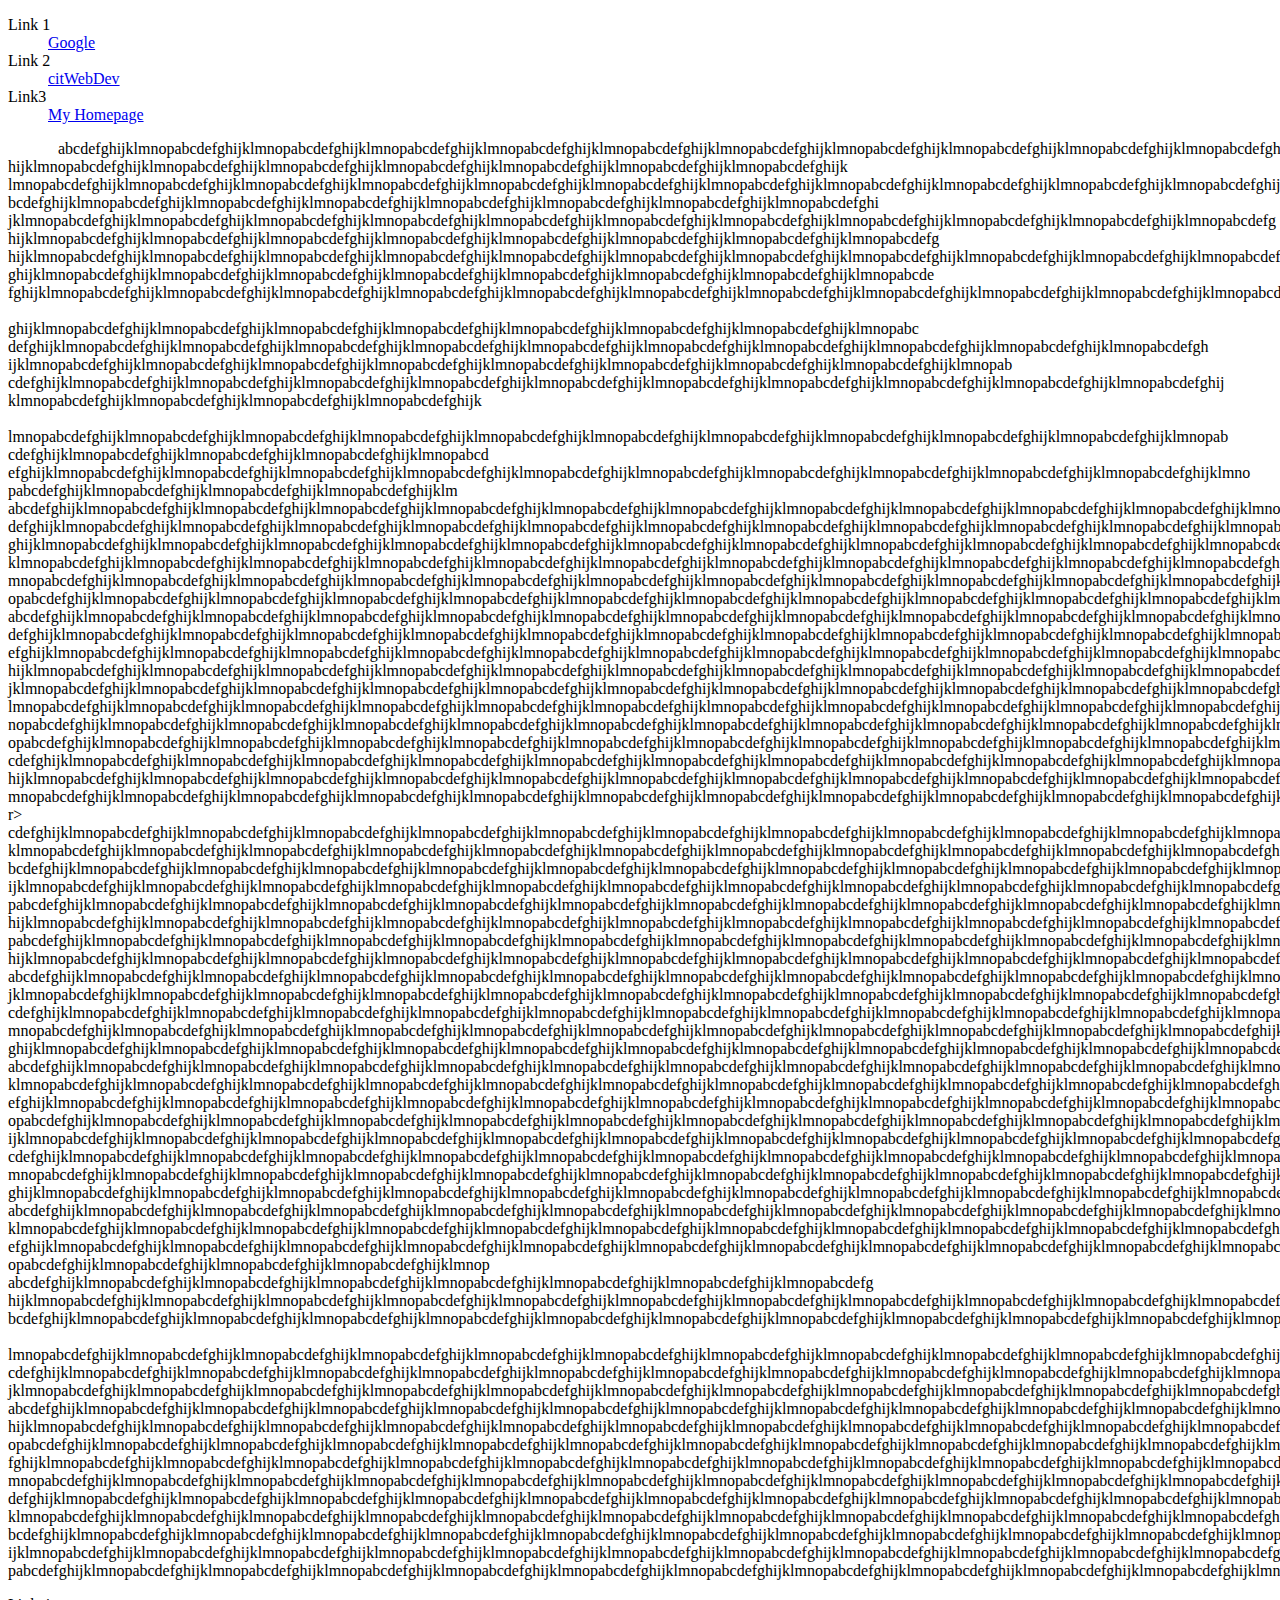
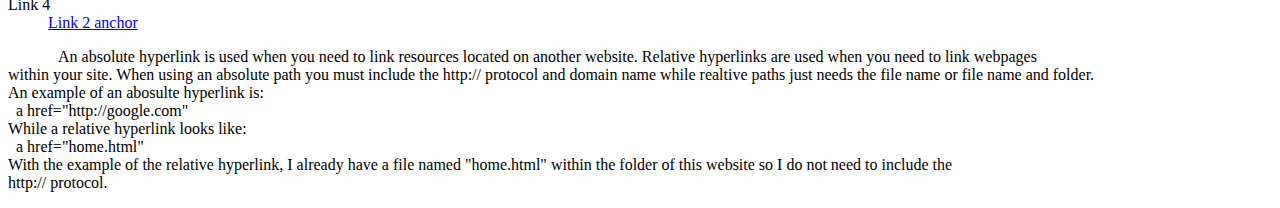
<file: website/index.html>
<!DOCTYPE html>
<!Erica Cooper>
<!CSCI1620>
<!Oct. 22nd, 2015>

<head>
<meta charset="utf-8">
<title>Exercise 2</title>
<style>p {
    text-indent: 50px;
}
</style>
</head>

<body>
<dl>
	<dt>Link 1</dt>
	<div id="Google_link">
		<dd><a href="http://www.google.com">Google <alt="google_link"></a></dd>

	<dt>Link 2</dt>
	<div id="anchor1">
		<dd><a href="http://citwebdev.cscc.edu" target="_blank">citWebDev <alt="anchor1"></a></dd>
	<dt>Link3</dt>
		<dd><a href="home.html">My Homepage</a></dd>
</dl>
<p>
 abcdefghijklmnopabcdefghijklmnopabcdefghijklmnopabcdefghijklmnopabcdefghijklmnopabcdefghijklmnopabcdefghijklmnopabcdefghijklmnopabcdefghijklmnopabcdefghijklmnopabcdefghijklmnopabcdefg<br>
hijklmnopabcdefghijklmnopabcdefghijklmnopabcdefghijklmnopabcdefghijklmnopabcdefghijklmnopabcdefghijklmnopabcdefghijk<br>
lmnopabcdefghijklmnopabcdefghijklmnopabcdefghijklmnopabcdefghijklmnopabcdefghijklmnopabcdefghijklmnopabcdefghijklmnopabcdefghijklmnopabcdefghijklmnopabcdefghijklmnopabcdefghijklmnopa<br>
bcdefghijklmnopabcdefghijklmnopabcdefghijklmnopabcdefghijklmnopabcdefghijklmnopabcdefghijklmnopabcdefghijklmnopabcdefghi<br>
jklmnopabcdefghijklmnopabcdefghijklmnopabcdefghijklmnopabcdefghijklmnopabcdefghijklmnopabcdefghijklmnopabcdefghijklmnopabcdefghijklmnopabcdefghijklmnopabcdefghijklmnopabcdefg<br>
hijklmnopabcdefghijklmnopabcdefghijklmnopabcdefghijklmnopabcdefghijklmnopabcdefghijklmnopabcdefghijklmnopabcdefghijklmnopabcdefg<br>
hijklmnopabcdefghijklmnopabcdefghijklmnopabcdefghijklmnopabcdefghijklmnopabcdefghijklmnopabcdefghijklmnopabcdefghijklmnopabcdefghijklmnopabcdefghijklmnopabcdefghijklmnopabcdef<br>
ghijklmnopabcdefghijklmnopabcdefghijklmnopabcdefghijklmnopabcdefghijklmnopabcdefghijklmnopabcdefghijklmnopabcdefghijklmnopabcde<br>
fghijklmnopabcdefghijklmnopabcdefghijklmnopabcdefghijklmnopabcdefghijklmnopabcdefghijklmnopabcdefghijklmnopabcdefghijklmnopabcdefghijklmnopabcdefghijklmnopabcdefghijklmnopabcdef<br>
<br>
ghijklmnopabcdefghijklmnopabcdefghijklmnopabcdefghijklmnopabcdefghijklmnopabcdefghijklmnopabcdefghijklmnopabcdefghijklmnopabc<br>
defghijklmnopabcdefghijklmnopabcdefghijklmnopabcdefghijklmnopabcdefghijklmnopabcdefghijklmnopabcdefghijklmnopabcdefghijklmnopabcdefghijklmnopabcdefghijklmnopabcdefgh<br>
ijklmnopabcdefghijklmnopabcdefghijklmnopabcdefghijklmnopabcdefghijklmnopabcdefghijklmnopabcdefghijklmnopabcdefghijklmnopabcdefghijklmnopab<br>
cdefghijklmnopabcdefghijklmnopabcdefghijklmnopabcdefghijklmnopabcdefghijklmnopabcdefghijklmnopabcdefghijklmnopabcdefghijklmnopabcdefghijklmnopabcdefghijklmnopabcdefghij<br>
klmnopabcdefghijklmnopabcdefghijklmnopabcdefghijklmnopabcdefghijk<br><br>

lmnopabcdefghijklmnopabcdefghijklmnopabcdefghijklmnopabcdefghijklmnopabcdefghijklmnopabcdefghijklmnopabcdefghijklmnopabcdefghijklmnopabcdefghijklmnopabcdefghijklmnopab<br>
cdefghijklmnopabcdefghijklmnopabcdefghijklmnopabcdefghijklmnopabcd<br>
efghijklmnopabcdefghijklmnopabcdefghijklmnopabcdefghijklmnopabcdefghijklmnopabcdefghijklmnopabcdefghijklmnopabcdefghijklmnopabcdefghijklmnopabcdefghijklmnopabcdefghijklmno<br>
pabcdefghijklmnopabcdefghijklmnopabcdefghijklmnopabcdefghijklm<br<
nopabcdefghijklmnopabcdefghijklmnopabcdefghijklmnopabcdefghijklmnopabcdefghijklmnopabcdefghijklmnopabcdefghijklmnopabcdefghijklmnopabcdefghijklmnopabcdefghijklmnopabcdefghijklmnop<br>
abcdefghijklmnopabcdefghijklmnopabcdefghijklmnopabcdefghijklmnopabcdefghijklmnopabcdefghijklmnopabcdefghijklmnopabcdefghijklmnopabcdefghijklmnopabcdefghijklmnopabcdefghijklmnopabc<br>
defghijklmnopabcdefghijklmnopabcdefghijklmnopabcdefghijklmnopabcdefghijklmnopabcdefghijklmnopabcdefghijklmnopabcdefghijklmnopabcdefghijklmnopabcdefghijklmnopabcdefghijklmnopabcdef<br>
ghijklmnopabcdefghijklmnopabcdefghijklmnopabcdefghijklmnopabcdefghijklmnopabcdefghijklmnopabcdefghijklmnopabcdefghijklmnopabcdefghijklmnopabcdefghijklmnopabcdefghijklmnopabcdefghij<br>
klmnopabcdefghijklmnopabcdefghijklmnopabcdefghijklmnopabcdefghijklmnopabcdefghijklmnopabcdefghijklmnopabcdefghijklmnopabcdefghijklmnopabcdefghijklmnopabcdefghijklmnopabcdefghijkl<br>
mnopabcdefghijklmnopabcdefghijklmnopabcdefghijklmnopabcdefghijklmnopabcdefghijklmnopabcdefghijklmnopabcdefghijklmnopabcdefghijklmnopabcdefghijklmnopabcdefghijklmnopabcdefghijklmn<br>
opabcdefghijklmnopabcdefghijklmnopabcdefghijklmnopabcdefghijklmnopabcdefghijklmnopabcdefghijklmnopabcdefghijklmnopabcdefghijklmnopabcdefghijklmnopabcdefghijklmnopabcdefghijklmnop<br>
abcdefghijklmnopabcdefghijklmnopabcdefghijklmnopabcdefghijklmnopabcdefghijklmnopabcdefghijklmnopabcdefghijklmnopabcdefghijklmnopabcdefghijklmnopabcdefghijklmnopabcdefghijklmnopabc<br>
defghijklmnopabcdefghijklmnopabcdefghijklmnopabcdefghijklmnopabcdefghijklmnopabcdefghijklmnopabcdefghijklmnopabcdefghijklmnopabcdefghijklmnopabcdefghijklmnopabcdefghijklmnopabcd<br>
efghijklmnopabcdefghijklmnopabcdefghijklmnopabcdefghijklmnopabcdefghijklmnopabcdefghijklmnopabcdefghijklmnopabcdefghijklmnopabcdefghijklmnopabcdefghijklmnopabcdefghijklmnopabcdefg<br>
hijklmnopabcdefghijklmnopabcdefghijklmnopabcdefghijklmnopabcdefghijklmnopabcdefghijklmnopabcdefghijklmnopabcdefghijklmnopabcdefghijklmnopabcdefghijklmnopabcdefghijklmnopabcdefghi<br>
jklmnopabcdefghijklmnopabcdefghijklmnopabcdefghijklmnopabcdefghijklmnopabcdefghijklmnopabcdefghijklmnopabcdefghijklmnopabcdefghijklmnopabcdefghijklmnopabcdefghijklmnopabcdefghijk<br>
lmnopabcdefghijklmnopabcdefghijklmnopabcdefghijklmnopabcdefghijklmnopabcdefghijklmnopabcdefghijklmnopabcdefghijklmnopabcdefghijklmnopabcdefghijklmnopabcdefghijklmnopabcdefghijklm<br>
nopabcdefghijklmnopabcdefghijklmnopabcdefghijklmnopabcdefghijklmnopabcdefghijklmnopabcdefghijklmnopabcdefghijklmnopabcdefghijklmnopabcdefghijklmnopabcdefghijklmnopabcdefghijklmn<br>
opabcdefghijklmnopabcdefghijklmnopabcdefghijklmnopabcdefghijklmnopabcdefghijklmnopabcdefghijklmnopabcdefghijklmnopabcdefghijklmnopabcdefghijklmnopabcdefghijklmnopabcdefghijklmnopab<br>
cdefghijklmnopabcdefghijklmnopabcdefghijklmnopabcdefghijklmnopabcdefghijklmnopabcdefghijklmnopabcdefghijklmnopabcdefghijklmnopabcdefghijklmnopabcdefghijklmnopabcdefghijklmnopabcdefg<br>
hijklmnopabcdefghijklmnopabcdefghijklmnopabcdefghijklmnopabcdefghijklmnopabcdefghijklmnopabcdefghijklmnopabcdefghijklmnopabcdefghijklmnopabcdefghijklmnopabcdefghijklmnopabcdefghijkl<br>
mnopabcdefghijklmnopabcdefghijklmnopabcdefghijklmnopabcdefghijklmnopabcdefghijklmnopabcdefghijklmnopabcdefghijklmnopabcdefghijklmnopabcdefghijklmnopabcdefghijklmnopabcdefghijklmnopab<br>
r>
cdefghijklmnopabcdefghijklmnopabcdefghijklmnopabcdefghijklmnopabcdefghijklmnopabcdefghijklmnopabcdefghijklmnopabcdefghijklmnopabcdefghijklmnopabcdefghijklmnopabcdefghijklmnopabcdefghij<br>
klmnopabcdefghijklmnopabcdefghijklmnopabcdefghijklmnopabcdefghijklmnopabcdefghijklmnopabcdefghijklmnopabcdefghijklmnopabcdefghijklmnopabcdefghijklmnopabcdefghijklmnopabcdefghijklmnopa<br>
bcdefghijklmnopabcdefghijklmnopabcdefghijklmnopabcdefghijklmnopabcdefghijklmnopabcdefghijklmnopabcdefghijklmnopabcdefghijklmnopabcdefghijklmnopabcdefghijklmnopabcdefghijklmnopabcdefgh<br>
ijklmnopabcdefghijklmnopabcdefghijklmnopabcdefghijklmnopabcdefghijklmnopabcdefghijklmnopabcdefghijklmnopabcdefghijklmnopabcdefghijklmnopabcdefghijklmnopabcdefghijklmnopabcdefghijklmno<br>
pabcdefghijklmnopabcdefghijklmnopabcdefghijklmnopabcdefghijklmnopabcdefghijklmnopabcdefghijklmnopabcdefghijklmnopabcdefghijklmnopabcdefghijklmnopabcdefghijklmnopabcdefghijklmnopabcdefg<br>
hijklmnopabcdefghijklmnopabcdefghijklmnopabcdefghijklmnopabcdefghijklmnopabcdefghijklmnopabcdefghijklmnopabcdefghijklmnopabcdefghijklmnopabcdefghijklmnopabcdefghijklmnopabcdefghijklmno<br>
pabcdefghijklmnopabcdefghijklmnopabcdefghijklmnopabcdefghijklmnopabcdefghijklmnopabcdefghijklmnopabcdefghijklmnopabcdefghijklmnopabcdefghijklmnopabcdefghijklmnopabcdefghijklmnopabcdefg<br>
hijklmnopabcdefghijklmnopabcdefghijklmnopabcdefghijklmnopabcdefghijklmnopabcdefghijklmnopabcdefghijklmnopabcdefghijklmnopabcdefghijklmnopabcdefghijklmnopabcdefghijklmnopabcdefghijklmnop<br>
abcdefghijklmnopabcdefghijklmnopabcdefghijklmnopabcdefghijklmnopabcdefghijklmnopabcdefghijklmnopabcdefghijklmnopabcdefghijklmnopabcdefghijklmnopabcdefghijklmnopabcdefghijklmnopabcdefghi<br>
jklmnopabcdefghijklmnopabcdefghijklmnopabcdefghijklmnopabcdefghijklmnopabcdefghijklmnopabcdefghijklmnopabcdefghijklmnopabcdefghijklmnopabcdefghijklmnopabcdefghijklmnopabcdefghijklmnopab<br>
cdefghijklmnopabcdefghijklmnopabcdefghijklmnopabcdefghijklmnopabcdefghijklmnopabcdefghijklmnopabcdefghijklmnopabcdefghijklmnopabcdefghijklmnopabcdefghijklmnopabcdefghijklmnopabcdefghijkl<br>
mnopabcdefghijklmnopabcdefghijklmnopabcdefghijklmnopabcdefghijklmnopabcdefghijklmnopabcdefghijklmnopabcdefghijklmnopabcdefghijklmnopabcdefghijklmnopabcdefghijklmnopabcdefghijklmnopabcdef<br>
ghijklmnopabcdefghijklmnopabcdefghijklmnopabcdefghijklmnopabcdefghijklmnopabcdefghijklmnopabcdefghijklmnopabcdefghijklmnopabcdefghijklmnopabcdefghijklmnopabcdefghijklmnopabcdefghijklmnop<br>
abcdefghijklmnopabcdefghijklmnopabcdefghijklmnopabcdefghijklmnopabcdefghijklmnopabcdefghijklmnopabcdefghijklmnopabcdefghijklmnopabcdefghijklmnopabcdefghijklmnopabcdefghijklmnopabcdefghij<br>
klmnopabcdefghijklmnopabcdefghijklmnopabcdefghijklmnopabcdefghijklmnopabcdefghijklmnopabcdefghijklmnopabcdefghijklmnopabcdefghijklmnopabcdefghijklmnopabcdefghijklmnopabcdefghijklmnopabcd<br>
efghijklmnopabcdefghijklmnopabcdefghijklmnopabcdefghijklmnopabcdefghijklmnopabcdefghijklmnopabcdefghijklmnopabcdefghijklmnopabcdefghijklmnopabcdefghijklmnopabcdefghijklmnopabcdefghijklmn<br>
opabcdefghijklmnopabcdefghijklmnopabcdefghijklmnopabcdefghijklmnopabcdefghijklmnopabcdefghijklmnopabcdefghijklmnopabcdefghijklmnopabcdefghijklmnopabcdefghijklmnopabcdefghijklmnopabcdefgh<br>
ijklmnopabcdefghijklmnopabcdefghijklmnopabcdefghijklmnopabcdefghijklmnopabcdefghijklmnopabcdefghijklmnopabcdefghijklmnopabcdefghijklmnopabcdefghijklmnopabcdefghijklmnopabcdefghijklmnopab<br>
cdefghijklmnopabcdefghijklmnopabcdefghijklmnopabcdefghijklmnopabcdefghijklmnopabcdefghijklmnopabcdefghijklmnopabcdefghijklmnopabcdefghijklmnopabcdefghijklmnopabcdefghijklmnopabcdefghijkl<br>
mnopabcdefghijklmnopabcdefghijklmnopabcdefghijklmnopabcdefghijklmnopabcdefghijklmnopabcdefghijklmnopabcdefghijklmnopabcdefghijklmnopabcdefghijklmnopabcdefghijklmnopabcdefghijklmnopabcdef<br>
ghijklmnopabcdefghijklmnopabcdefghijklmnopabcdefghijklmnopabcdefghijklmnopabcdefghijklmnopabcdefghijklmnopabcdefghijklmnopabcdefghijklmnopabcdefghijklmnopabcdefghijklmnopabcdefghijklmnop<br>
abcdefghijklmnopabcdefghijklmnopabcdefghijklmnopabcdefghijklmnopabcdefghijklmnopabcdefghijklmnopabcdefghijklmnopabcdefghijklmnopabcdefghijklmnopabcdefghijklmnopabcdefghijklmnopabcdefghij<br>
klmnopabcdefghijklmnopabcdefghijklmnopabcdefghijklmnopabcdefghijklmnopabcdefghijklmnopabcdefghijklmnopabcdefghijklmnopabcdefghijklmnopabcdefghijklmnopabcdefghijklmnopabcdefghijklmnopabcd<br>
efghijklmnopabcdefghijklmnopabcdefghijklmnopabcdefghijklmnopabcdefghijklmnopabcdefghijklmnopabcdefghijklmnopabcdefghijklmnopabcdefghijklmnopabcdefghijklmnopabcdefghijklmnopabcdefghijklmn<br>
opabcdefghijklmnopabcdefghijklmnopabcdefghijklmnopabcdefghijklmnop abcdefghijklmnopabcdefghijklmnopabcdefghijklmnopabcdefghijklmnopabcdefghijklmnopabcdefghijklmnopabcdefghijklmnopabcdefg<br>
hijklmnopabcdefghijklmnopabcdefghijklmnopabcdefghijklmnopabcdefghijklmnopabcdefghijklmnopabcdefghijklmnopabcdefghijklmnopabcdefghijklmnopabcdefghijklmnopabcdefghijklmnopabcdefghijklmnopa<br>
bcdefghijklmnopabcdefghijklmnopabcdefghijklmnopabcdefghijklmnopabcdefghijklmnopabcdefghijklmnopabcdefghijklmnopabcdefghijklmnopabcdefghijklmnopabcdefghijklmnopabcdefghijklmnopabcdefghijk<br>
<br>
lmnopabcdefghijklmnopabcdefghijklmnopabcdefghijklmnopabcdefghijklmnopabcdefghijklmnopabcdefghijklmnopabcdefghijklmnopabcdefghijklmnopabcdefghijklmnopabcdefghijklmnopabcdefghijklmnopab<br>
cdefghijklmnopabcdefghijklmnopabcdefghijklmnopabcdefghijklmnopabcdefghijklmnopabcdefghijklmnopabcdefghijklmnopabcdefghijklmnopabcdefghijklmnopabcdefghijklmnopabcdefghijklmnopabcdefghi<br>
jklmnopabcdefghijklmnopabcdefghijklmnopabcdefghijklmnopabcdefghijklmnopabcdefghijklmnopabcdefghijklmnopabcdefghijklmnopabcdefghijklmnopabcdefghijklmnopabcdefghijklmnopabcdefghijklmnop<br>
abcdefghijklmnopabcdefghijklmnopabcdefghijklmnopabcdefghijklmnopabcdefghijklmnopabcdefghijklmnopabcdefghijklmnopabcdefghijklmnopabcdefghijklmnopabcdefghijklmnopabcdefghijklmnopabcdefg<br>
hijklmnopabcdefghijklmnopabcdefghijklmnopabcdefghijklmnopabcdefghijklmnopabcdefghijklmnopabcdefghijklmnopabcdefghijklmnopabcdefghijklmnopabcdefghijklmnopabcdefghijklmnopabcdefghijklmn<br>
opabcdefghijklmnopabcdefghijklmnopabcdefghijklmnopabcdefghijklmnopabcdefghijklmnopabcdefghijklmnopabcdefghijklmnopabcdefghijklmnopabcdefghijklmnopabcdefghijklmnopabcdefghijklmnopabcde<br>
fghijklmnopabcdefghijklmnopabcdefghijklmnopabcdefghijklmnopabcdefghijklmnopabcdefghijklmnopabcdefghijklmnopabcdefghijklmnopabcdefghijklmnopabcdefghijklmnopabcdefghijklmnopabcdefghijkl<br>
mnopabcdefghijklmnopabcdefghijklmnopabcdefghijklmnopabcdefghijklmnopabcdefghijklmnopabcdefghijklmnopabcdefghijklmnopabcdefghijklmnopabcdefghijklmnopabcdefghijklmnopabcdefghijklmnopabc<br>
defghijklmnopabcdefghijklmnopabcdefghijklmnopabcdefghijklmnopabcdefghijklmnopabcdefghijklmnopabcdefghijklmnopabcdefghijklmnopabcdefghijklmnopabcdefghijklmnopabcdefghijklmnopabcdefghij<br>
klmnopabcdefghijklmnopabcdefghijklmnopabcdefghijklmnopabcdefghijklmnopabcdefghijklmnopabcdefghijklmnopabcdefghijklmnopabcdefghijklmnopabcdefghijklmnopabcdefghijklmnopabcdefghijklmnopa<br>
bcdefghijklmnopabcdefghijklmnopabcdefghijklmnopabcdefghijklmnopabcdefghijklmnopabcdefghijklmnopabcdefghijklmnopabcdefghijklmnopabcdefghijklmnopabcdefghijklmnopabcdefghijklmnopabcdefgh<br>
ijklmnopabcdefghijklmnopabcdefghijklmnopabcdefghijklmnopabcdefghijklmnopabcdefghijklmnopabcdefghijklmnopabcdefghijklmnopabcdefghijklmnopabcdefghijklmnopabcdefghijklmnopabcdefghijklmno<br>
pabcdefghijklmnopabcdefghijklmnopabcdefghijklmnopabcdefghijklmnopabcdefghijklmnopabcdefghijklmnopabcdefghijklmnopabcdefghijklmnopabcdefghijklmnopabcdefghijklmnopabcdefghijklmnopabcdef</p>

<dl>
<dt>Link 4</dt>
	<dd><a href="#anchor1">Link 2 anchor</a></dd>
</dl>

<p>An absolute hyperlink is used when you need to link resources located on another website. Relative hyperlinks are used when you need to link webpages <br>
within your site. When using an absolute path you must include the http:// protocol and domain name while realtive paths just needs the file name or file name and folder.<br>
An example of an abosulte hyperlink is:<br>
  &nbsp a href="http://google.com"</a><br>
While a relative hyperlink looks like:<br>
  &nbsp a href="home.html"</a><br>
With the example of the relative hyperlink, I already have a file named "home.html" within the folder of this website so I do not need to include the<br>
http:// protocol.</p>
</body>
</html>
</file>
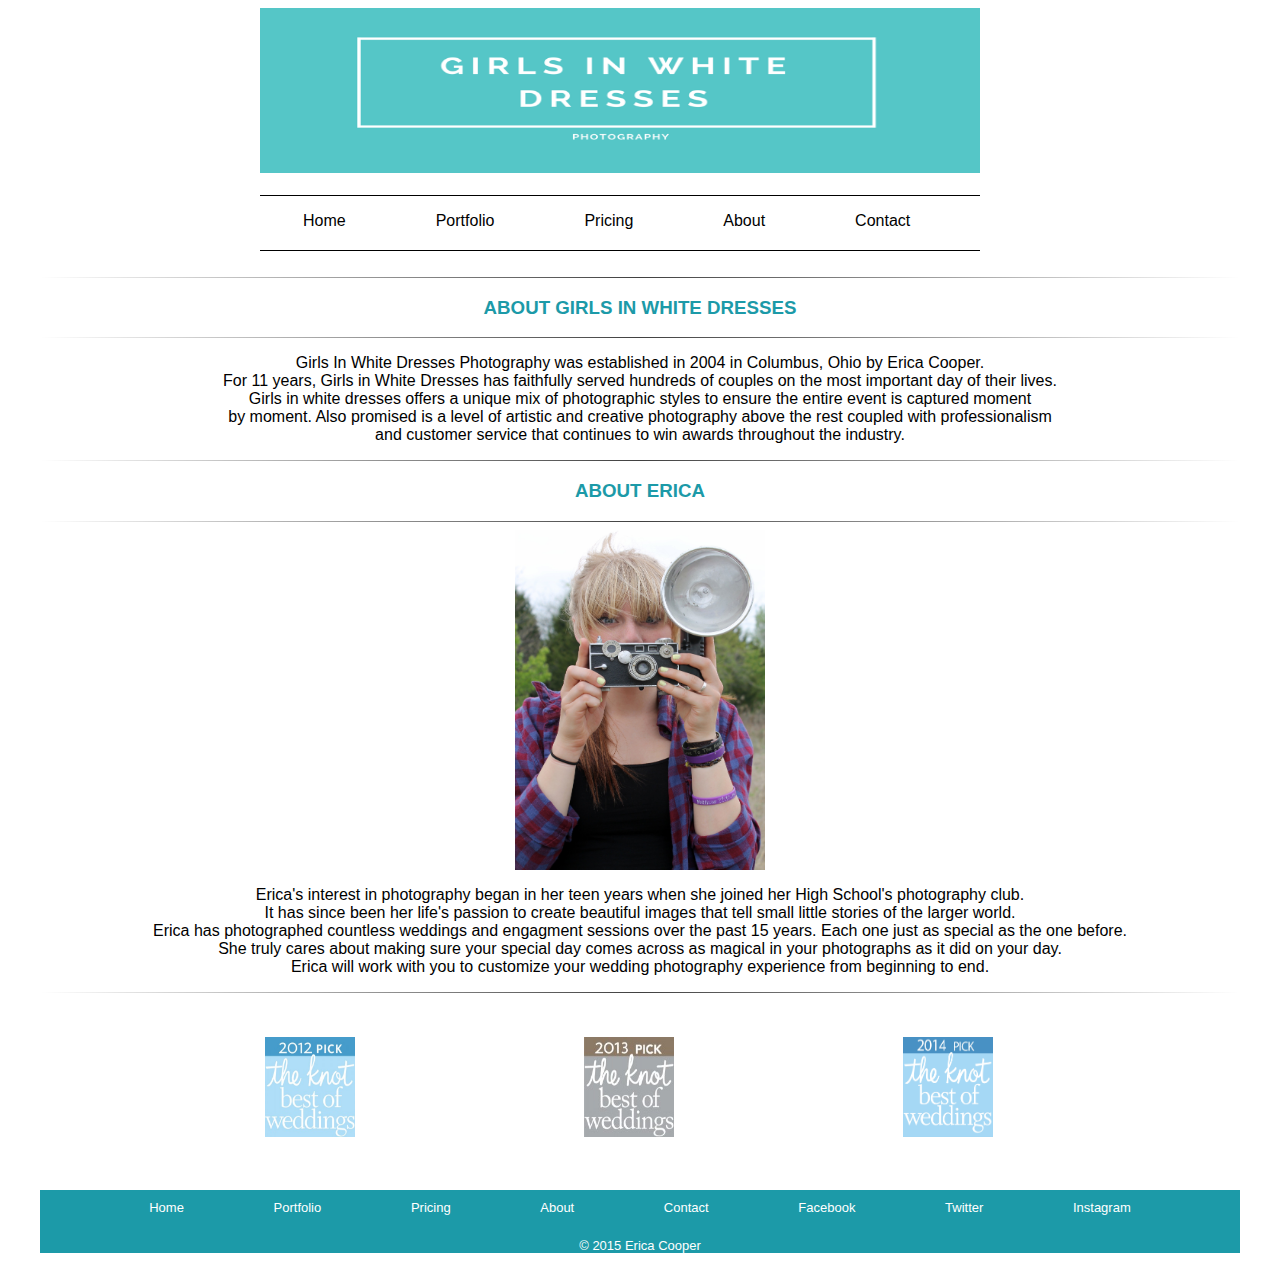
<file: website/about.html>
<!DOCTYPE html>
<head>
<meta charset="UTF-8">
<title>Project6</title>
<link rel="stylesheet" href="css/main.css">
</head>
<body>
<div class="wrapper">

		<div id="banner"><img src="images/Banner2.png"style="width:720px;height:165px;"></div><br>
		
<div id="navbar">
		
	<ul>
		<li><a href="home.html">Home</a></li>
		<li><a href="portfolio.html">Portfolio</a></li>
		<li><a href="pricing.html">Pricing</a></li>
		<li><a href="about.html">About</a></li>
		<li><a href="contact.html">Contact</a></li>
	</ul>
</div>
<br/>
<hr>
<div id="about"><h3>About Girls in White Dresses</h3></div>
<hr>
<div id="p4"><p>Girls In White Dresses Photography was established in 2004 in Columbus, Ohio by Erica Cooper.<br>
For 11 years, Girls in White Dresses has faithfully served hundreds of couples on the most important day of their lives.<br>
Girls in white dresses offers a unique mix of photographic styles to ensure the entire event is captured moment<br>
by moment. Also promised is a level of artistic and creative photography above the rest coupled with professionalism <br>
and customer service that continues to win awards throughout the industry.</p></div>
<hr>
<div id="about"><h3> About Erica</h3></div>
<hr>
<div id="aboutpic"><img src="images/erica2.jpg"></div>
<div id="p4"><p>Erica's interest in photography began in her teen years when she joined her High School's photography club.<br>
It has since been her life's passion to create beautiful images that tell small little stories of the larger world.<br>
Erica has photographed countless weddings and engagment sessions over the past 15 years. Each one just as special as the one before. <br>
She truly cares about making sure your special day comes across as magical in your photographs as it did on your day.<br>
Erica will work with you to customize your wedding photography experience from beginning to end.</p></div>
<hr>
<br/>
<br/>
<div id="knot">
<img src="images/knot2012.jpg">
<img src="images/knot2013.jpg">
<img src="images/knot2014.jpg">
</div>
<br/>
<br/>
<div class="footer">
<div id="footerbar">
	<ul>
		<li><a href="home.html">Home</a></li>
		<li><a href="portfolio.html">Portfolio</a></li>
		<li><a href="pricing.html">Pricing</a></li>
		<li><a href="about.html">About</a></li>
		<li><a href="contact.html">Contact</a></li>
		<li><a href="http://www.facebook.com" target="_blank">Facebook</a></li>
		<li><a href="http://www.twitter.com" target="_blank">Twitter</a></li>
		<li><a href="http://www.instagram.com" target="_blank">Instagram</a></li>
	</ul>
<p>&copy 2015 Erica Cooper</p>
</div>
</div>

</div>
</body>
</file>
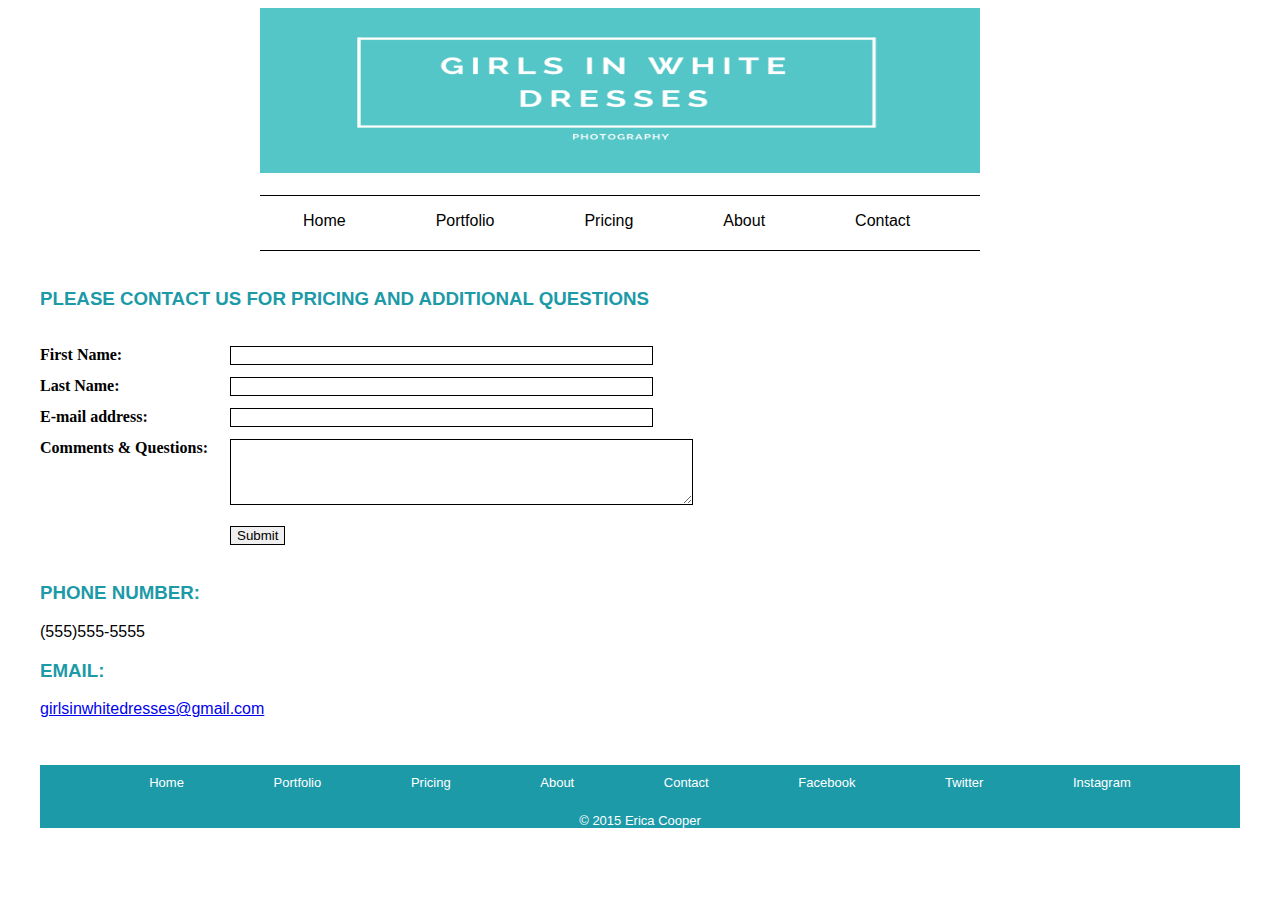
<file: website/contact.html>
<!DOCTYPE html>
<head>
<meta charset="UTF-8">
<title>Project6</title>
<link rel="stylesheet" href="css/main.css">
</head>
<body>

<div class="wrapper">

		<div id="banner"><img src="images/Banner2.png"style="width:720px;height:165px;"></div><br>
		
<div id="navbar">
		
	<ul>
		<li><a href="home.html">Home</a></li>
		<li><a href="portfolio.html">Portfolio</a></li>
		<li><a href="pricing.html">Pricing</a></li>
		<li><a href="about.html">About</a></li>
		<li><a href="contact.html">Contact</a></li>
	</ul>
</div>
<br/>
<h3>Please contact us for pricing and additional questions</h3>
</br>

<form Action="#" method="Post">
    <div class="formlabel">First Name: </div>
    <div  class="formfield"><input type="text" name="name" size="50" /></div>
	
	<div class="formlabel">Last Name: </div>
    <div  class="formfield"><input type="text" name="name" size="50" /></div>

    <div class="formlabel">E-mail address: </div>
    <div class="formfield"><input type="text" name="email" size="50" /></div>
	   
	
    <div class="formlabel">Comments & Questions: </div>
    <div class="formfield">
      <textarea name="comments" rows="4" cols="55"></textarea>
    </div>
<br><br><br><br><br><br><br><br><br><br>
	<div class="submit"><input type="submit" value="Submit"></div>
	
</form>

<br>
<h3>Phone Number:</h3> <p>(555)555-5555</p>
<h3>Email:</h3> <p><a href="mailto:girlsinwhitedresses@gmail.com">girlsinwhitedresses@gmail.com</a></p>
<br/>   


<div class="footer">
<div id="footerbar">
	<ul>
		<li><a href="home.html">Home</a></li>
		<li><a href="portfolio.html">Portfolio</a></li>
		<li><a href="pricing.html">Pricing</a></li>
		<li><a href="about.html">About</a></li>
		<li><a href="contact.html">Contact</a></li>
		<li><a href="http://www.facebook.com" target="_blank">Facebook</a></li>
		<li><a href="http://www.twitter.com" target="_blank">Twitter</a></li>
		<li><a href="http://www.instagram.com" target="_blank">Instagram</a></li>
	</ul>
<p>&copy 2015 Erica Cooper</p>
</div>
</div>

</div>
</body>
</html>
</file>
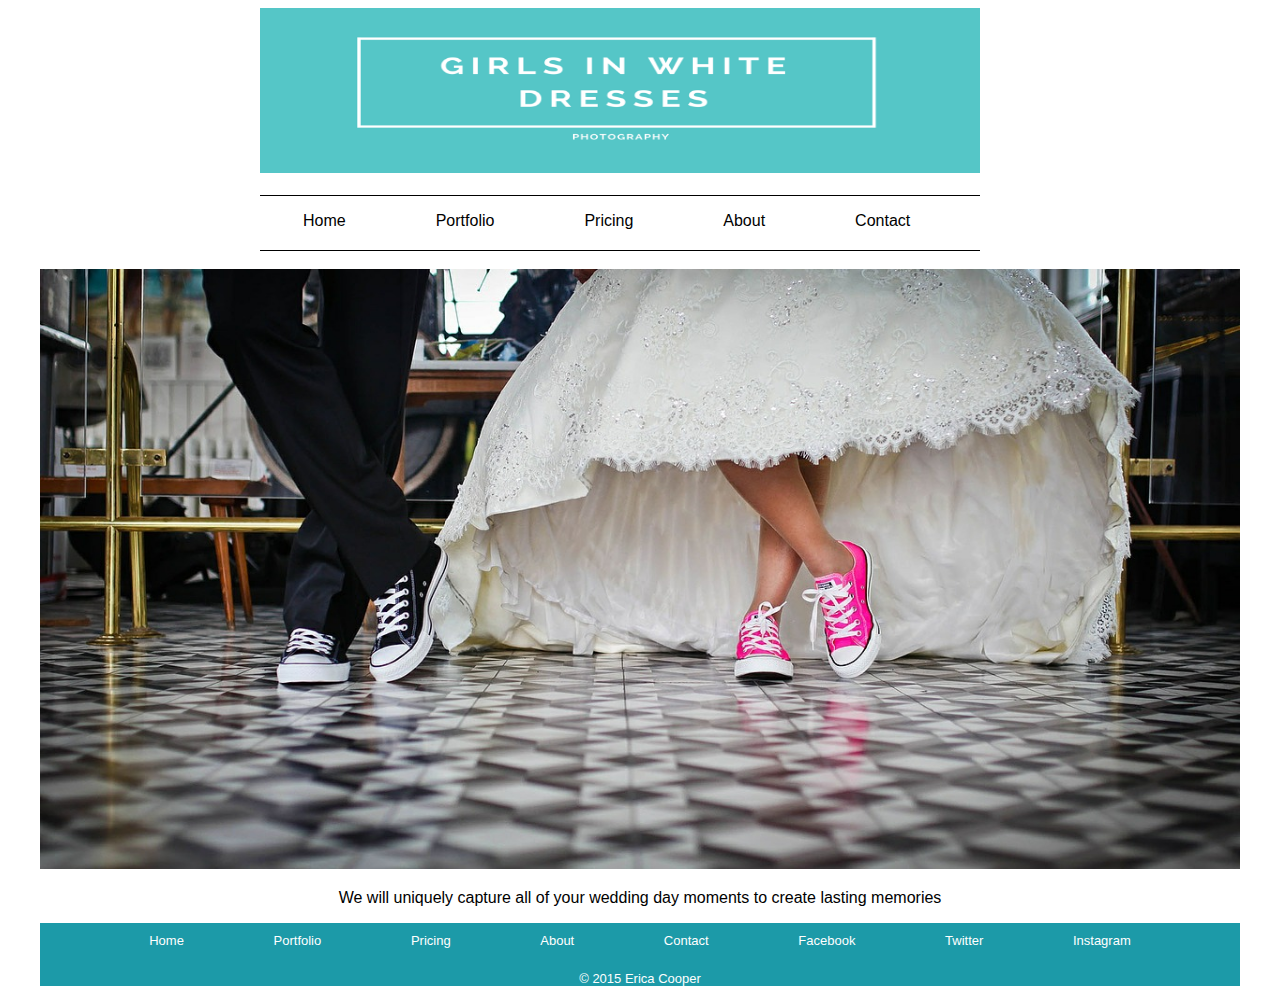
<file: website/home.html>
<!DOCTYPE html>
<head>
<meta charset="UTF-8">
<title>Project6</title>
<link rel="stylesheet" href="css/main.css">
</head>
<body>
<div class="wrapper">

		<div id="banner"><img src="images/Banner2.png"></div><br>
		
<div id="navbar">
		
	<ul>
		<li><a href="home.html">Home</a></li>
		<li><a href="portfolio.html">Portfolio</a></li>
		<li><a href="pricing.html">Pricing</a></li>
		<li><a href="about.html">About</a></li>
		<li><a href="contact.html">Contact</a></li>
	</ul>
</div>
<br/>

<div id="homepic"><img src="images/homepic.jpg"></div>

<div id="p1"><p> We will uniquely capture all of your wedding day moments to create lasting memories </p></div>

<div class="footer">
<div id="footerbar">
	<ul>
		<li><a href="home.html">Home</a></li>
		<li><a href="portfolio.html">Portfolio</a></li>
		<li><a href="pricing.html">Pricing</a></li>
		<li><a href="about.html">About</a></li>
		<li><a href="contact.html">Contact</a></li>
		<li><a href="http://www.facebook.com" target="_blank">Facebook</a></li>
		<li><a href="http://www.twitter.com" target="_blank">Twitter</a></li>
		<li><a href="http://www.instagram.com" target="_blank">Instagram</a></li>
	</ul>
<p>&copy 2015 Erica Cooper</p>
</div>
</div>

</div>
</body>
</html>
</file>
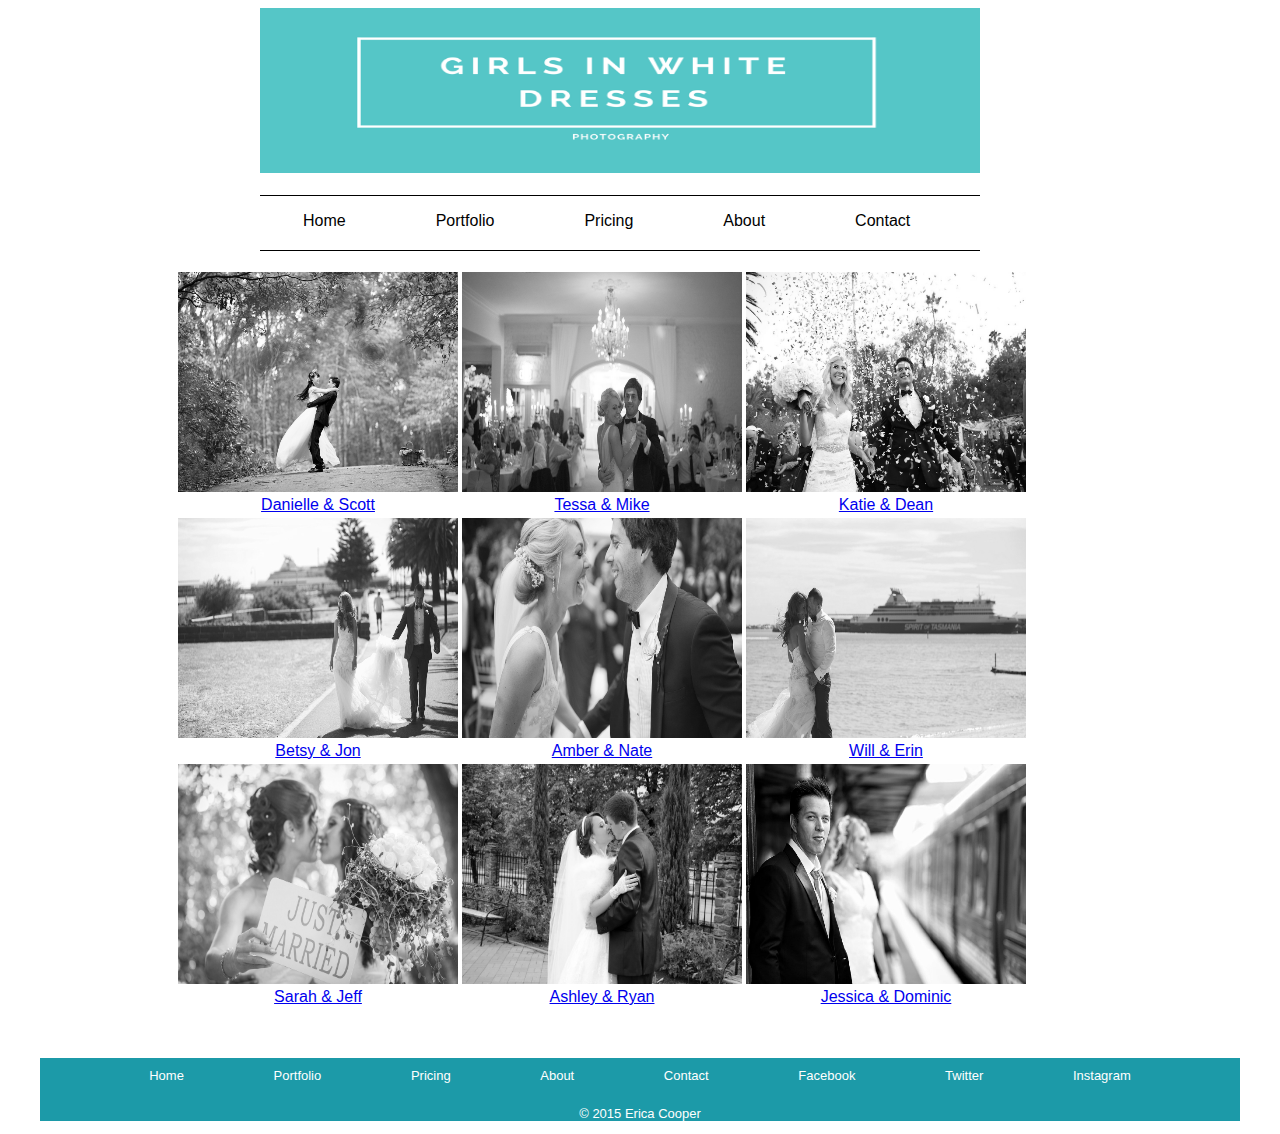
<file: website/portfolio.html>
<!DOCTYPE html>
<head>
<meta charset="UTF-8">
<title>Project6</title>
<link rel="stylesheet" href="css/main.css"
</head>
<body>

<div class="wrapper">

	<div id="banner"><img src="images/Banner2.png"style="width:720px;height:165px;"></div><br>
	
<div id="navbar">
		
	<ul>
		<li><a href="home.html">Home</a></li>
		<li><a href="portfolio.html">Portfolio</a></li>
		<li><a href="pricing.html">Pricing</a></li>
		<li><a href="about.html">About</a></li>
		<li><a href="contact.html">Contact</a></li>
	</ul>
</div>
<br>
	

<table>


<tr>

<td>
<img src="images/portfolio1.jpg"style="margin-left: 135px">
<br />
<div id="portfolio"><a href="https://www.google.com/?gws_rd=ssl#q=weddingphotos" target="_blank">Danielle & Scott</a></div>
</td>

<td>
<img src="images/portfolio7.jpg">
<br />
<a href="https://www.google.com/?gws_rd=ssl#q=weddingphotos" target="_blank">Tessa & Mike</a>
</td>

<td>
<img src="images/portfolio3.jpg">
<br />
<a href="https://www.google.com/?gws_rd=ssl#q=weddingphotos" target="_blank">Katie & Dean</a>
</td>
</tr>


<tr>

<td>
<img src="images/portfolio4.jpg"style="margin-left: 135px">
<br />
<div id="portfolio"><a href="https://www.google.com/?gws_rd=ssl#q=weddingphotos" target="_blank">Betsy & Jon</a></div>
</td>

<td>
<img src="images/portfolio5.jpg">
<br />
<a href="https://www.google.com/?gws_rd=ssl#q=weddingphotos" target="_blank">Amber & Nate</a>
</td>

<td>
<img src="images/portfolio6.jpg">
<br />
<a href="https://www.google.com/?gws_rd=ssl#q=weddingphotos" target="_blank">Will & Erin</a>
</td>
</tr>


<tr>

<td>
<img src="images/portfolio2.jpg" style="margin-left: 135px">
<br />
<div id="portfolio"><a href="https://www.google.com/?gws_rd=ssl#q=weddingphotos" target="_blank">Sarah & Jeff</a></div>
</td>

<td>
<img src="images/portfolio8.jpg">
<br />
<a href="https://www.google.com/?gws_rd=ssl#q=weddingphotos" target="_blank">Ashley & Ryan</a>
</td>

<td>
<img src="images/portfolio9.jpg">
<br/>
<a href="https://www.google.com/?gws_rd=ssl#q=weddingphotos" target="_blank">Jessica & Dominic</a>
</td>
</tr>
</table>

<br/>
<br/>


<div class="footer">
<div id="footerbar">
	<ul>
		<li><a href="home.html">Home</a></li>
		<li><a href="portfolio.html">Portfolio</a></li>
		<li><a href="pricing.html">Pricing</a></li>
		<li><a href="about.html">About</a></li>
		<li><a href="contact.html">Contact</a></li>
		<li><a href="http://www.facebook.com" target="_blank">Facebook</a></li>
		<li><a href="http://www.twitter.com" target="_blank">Twitter</a></li>
		<li><a href="http://www.instagram.com" target="_blank">Instagram</a></li>
	</ul>
<p>&copy 2015 Erica Cooper</p>
</div>
</div>

</div>
</body>
</html>
</file>
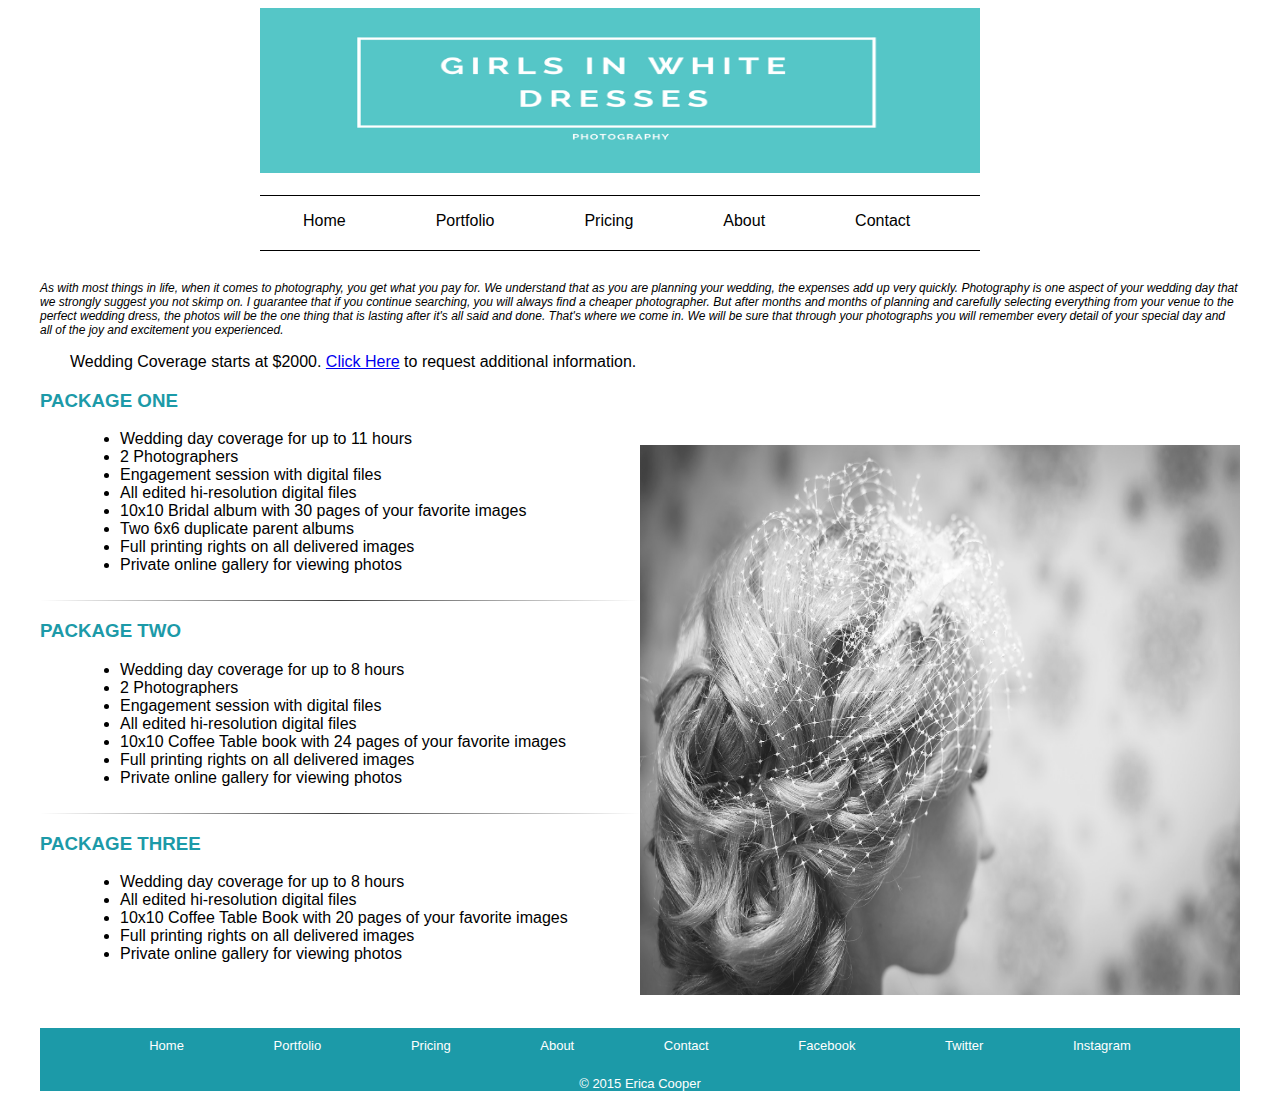
<file: website/pricing.html>
<!DOCTYPE html>
<head>
<meta charset="UTF-8">
<title>Project6</title>
<link rel="stylesheet" href="css/main.css"
</head>
<body>
<div class="wrapper">

		<div id="banner"><img src="images/Banner2.png"style="width:720px;height:165px;"></div><br>
		
<div id="navbar">
		
	<ul>
		<li><a href="home.html">Home</a></li>
		<li><a href="portfolio.html">Portfolio</a></li>
		<li><a href="pricing.html">Pricing</a></li>
		<li><a href="about.html">About</a></li>
		<li><a href="contact.html">Contact</a></li>
	</ul>
</div>
<br/>

<div id="p3"><p>As with most things in life, when it comes to photography, you get what you pay for.   We understand that as you are planning your wedding, the expenses add up very quickly.  Photography is one aspect of your wedding day that we strongly suggest you not skimp on.  I guarantee that if you continue searching, you will always find a cheaper photographer.  But after months and months of planning and carefully selecting everything from your venue to the perfect wedding dress, the photos will be the one thing that is lasting after it's all said and done.  That's where we come in.  We will be sure that through your photographs you will remember every detail of your special day and all of the joy and excitement you experienced.</p></div>
<div id="p2"><p> Wedding Coverage starts at $2000. <a href="Contact.html">Click Here</a> to request additional information.</p></div>
<dl>
<div id="content">
<img src="images/pricingpic.jpg">
	<dt><h3>Package One</h3></dt> 
	</div>
		<dd><ul>
			<li> Wedding day coverage for up to 11 hours</li>
   			<li> 2 Photographers</li>
    			<li> Engagement session with digital files</li>
    			<li> All edited hi-resolution digital files</li>
    			<li> 10x10 Bridal album with 30 pages of your favorite images</li>
    			<li> Two 6x6 duplicate parent albums</li>
   			<li> Full printing rights on all delivered images</li>
   			<li> Private online gallery for viewing photos</li></dd>
		</ul></dd>
		<br/>
		<hr>
	<dt><h3>Package Two</h3></dt> 
		<dd><ul>
			<li> Wedding day coverage for up to 8 hours</li> 
   			<li> 2 Photographers</li> 
    			<li> Engagement session with digital files</li> 
    			<li> All edited hi-resolution digital files</li> 
    			<li> 10x10 Coffee Table book with 24 pages of your favorite images</li> 
    			<li> Full printing rights on all delivered images</li> 
   			<li> Private online gallery for viewing photos</li> 
		</ul></dd>
		<br/>
		<hr>
	<dt><h3>Package Three</h3></dt>
		<dd><ul>   
    			<li> Wedding day coverage for up to 8 hours</li>
  			<li>  All edited hi-resolution digital files</li> 
   			<li>  10x10 Coffee Table Book with 20 pages of your favorite images</li> 
  			<li>  Full printing rights on all delivered images</li> 
  			<li>  Private online gallery for viewing photos</li> 
		</ul></dd>
</dl>
<br/>
<br/>
<div class="footer">
<div id="footerbar">
	<ul>
		<li><a href="home.html">Home</a></li>
		<li><a href="portfolio.html">Portfolio</a></li>
		<li><a href="pricing.html">Pricing</a></li>
		<li><a href="about.html">About</a></li>
		<li><a href="contact.html">Contact</a></li>
		<li><a href="http://www.facebook.com" target="_blank">Facebook</a></li>
		<li><a href="http://www.twitter.com" target="_blank">Twitter</a></li>
		<li><a href="http://www.instagram.com" target="_blank">Instagram</a></li>
	</ul>
<p>&copy 2015 Erica Cooper</p>
</div>
</div>

</div>
</body>
</html>
</file>
<file: website/css/main.css>
.wrapper { 
		width:1200px; margin:auto; 
		}

#navbar {border-top: 1px solid black;
		border-bottom: 1px solid black;
		margin-left: 220px;
		width: 720px;}
		

#navbar ul {
    list-style-type: none;
    margin-bottom: 20px;
    padding: 0;
	}

#navbar li {
	font-family: Arial;
    display: inline;
	padding: 43px;
	}

#navbar a {
	text-decoration: none
	}

#navbar a:link {
	color: #000000
		}
	
#navbar a:visited {
	color: #000000
		}

#banner img { width:720px;
	height:165px;
	margin-left:220px;
		padding:none;
		}

#homepic img {width:1200px;
height:600px}
		
#p1 { text-align: center;
	font-family: lucida handwriting;
	}
	
#footerbar ul {
    list-style-type: none;
    text-align:center;
	padding-top: 20px;
    padding: 10px;
	}

#footerbar li {
    display: inline;
	padding: 43px;
	color: #FFFFFF
	}

#footerbar a { text-decoration: none;
			}

#footerbar a:link { color: #FFFFFF;
		}
	
#footerbar a:visited {color: #FFFFFF;
		}

	
.footer {
	font-family: arial;
	font-size: small;
	background-color: #1C9AA8;
	color: #FFFFFF;
	text-align: center;}
	
	
table {
font-family:arial;
}

img {width:280px;height:220px;}

a:visited {
	color: #000000;
	}

a:link: {
	color: #000000;
	}
	
p {font-family:arial;
}

h2 {font-family:arial;
}

h3 {font-family: arial;
	color: #1C9AA8;
	text-transform:uppercase
	}

li {font-family: arial;
}

#p2 {text-indent: 30px;
}

#p3 {font-style: italic;
	font-size: 12px;
	}
	
#content img {float:right;
			width: 600px;
			height: 550px;
			padding-top: 55px
			}

hr {border: 0; 
height: 1px; 
background-image: linear-gradient(to right, rgba(0, 0, 0, 0), rgba(0, 0, 0, 0.75), rgba(0, 0, 0, 0)); 
}

#about h3 {font-family: arial;
	color: #1C9AA8;
    text-transform:uppercase;
		text-align:center; 
		}
	
#aboutpic img {
	display: block;
    margin: 0 auto;
	width:250px;
	height:340px; 
 }

#p4 {font-family:arial;
	text-align:center;
}

#knot img {margin-left: 225px;
	height: 100px;
	width: 90px;
	}
	
#portfolio a {margin-left:135px; 
padding:none; 
margin-top:0;}

td { text-align: center;
vertical-align: center; }

.formlabel {
         font-weight:bold;
         width: 190px;
         margin-bottom: 12px;
         float: left;
         text-align: left;
         clear: left; }
.formfield {
         font-weight:normal;
         margin-bottom: 12px;
         float: left;
         text-align: left; }

input, textarea {
         border: 1px solid black; }
		 
.submit {
		margin-left: 190px; }
</file>
